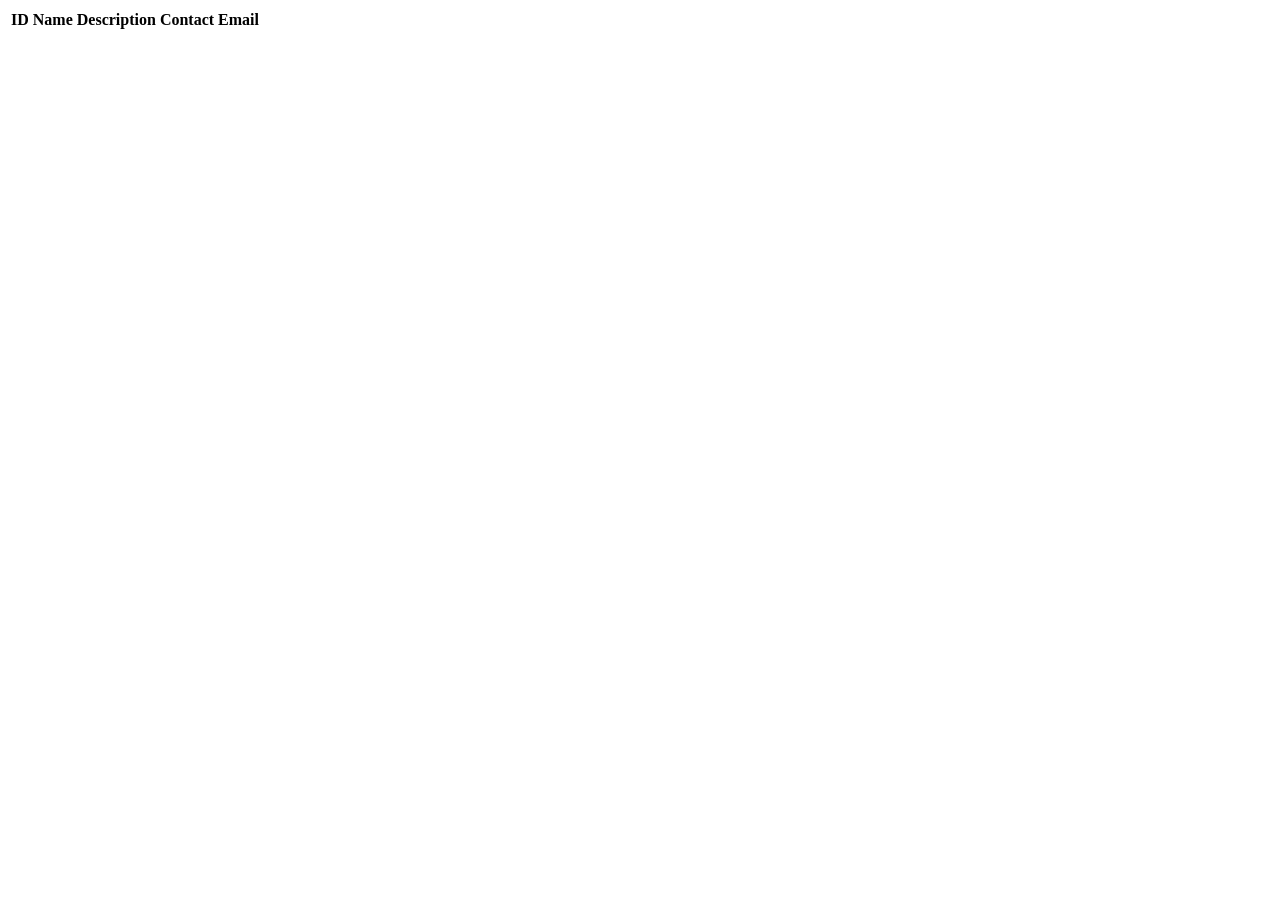
<file: src/main/resources/templates/events/index.html>
<!DOCTYPE html>
<html lang="en" xmlns:th="http://www.thymeleaf.org/">
<head th:replace="fragments :: head"></head>
<body class="container">

<header th:replace="fragments :: header"></header>

<table class="table table-striped">
    <thead>
    <tr>
        <th>ID</th>
        <th>Name</th>
        <th>Description</th>
        <th>Contact Email</th>
    </tr>
    </thead>
    <tr th:each="event : ${events}">
        <td th:text="${event.id}"></td>
        <td th:text="${event.name}"></td>
        <td th:text="${event.description}"></td>
        <td th:text="${event.contactEmail}"></td>
    </tr>
</table>

</body>
</html>
</file>
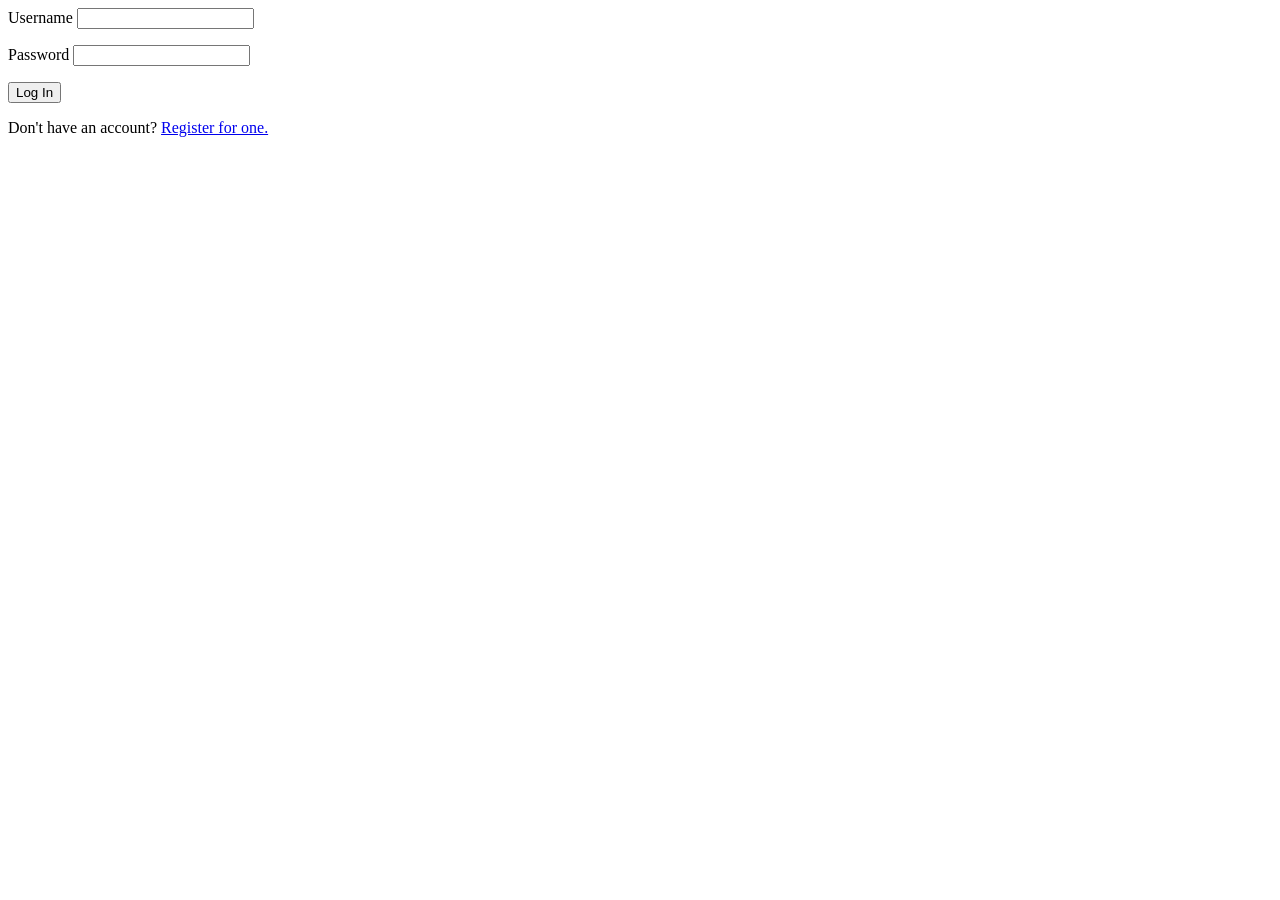
<file: src/main/resources/templates/login.html>
<!DOCTYPE html>
<html lang="en" xmlns:th="http://www.thymeleaf.org/">
<head th:replace="fragments :: head"></head>
<body class="container">

<header th:replace="fragments :: header"></header>

<form method="post">
    <div class="form-group">
        <label th:for="username">Username
            <input class="form-control" th:field="${loginFormDTO.username}">
        </label>
        <p class="error" th:errors="${loginFormDTO.username}"></p>
    </div>
    <div class="form-group">
        <label>Password
            <input class="form-control" th:field="${loginFormDTO.password}" type="password">
        </label>
        <p class="error" th:errors="${loginFormDTO.password}"></p>
    </div>

    <input type="submit" class="btn btn-primary" value="Log In" />
</form>

<p>Don't have an account? <a href="/register">Register for one.</a></p>

</body>
</html>
</file>
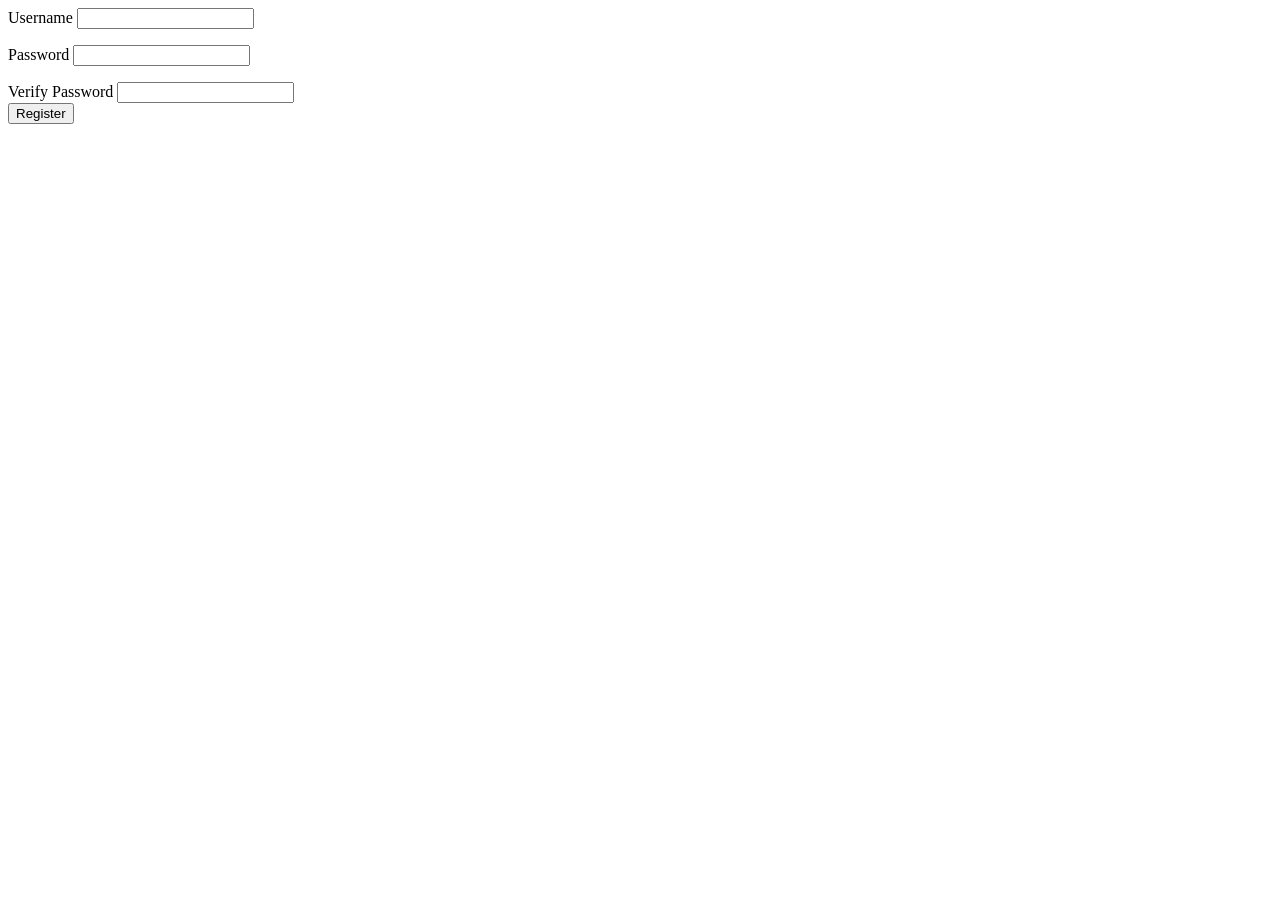
<file: src/main/resources/templates/register.html>
<!DOCTYPE html>
<html lang="en" xmlns:th="http://www.thymeleaf.org/">
<head th:replace="fragments :: head"></head>
<body class="container">

<header th:replace="fragments :: header"></header>

<form method="post">
    <div class="form-group">
        <label>Username
            <input class="form-control" th:field="${registerFormDTO.username}" />
        </label>
        <p class="error" th:errors="${registerFormDTO.username}"></p>
    </div>
    <div class="form-group">
        <label>Password
            <input class="form-control" th:field="${registerFormDTO.password}" type="password" />
        </label>
        <p class="error" th:errors="${registerFormDTO.password}"></p>
    </div>
    <div class="form-group">
        <label>Verify Password
            <input class="form-control" th:field="${registerFormDTO.verifyPassword}" type="password" />
        </label>
    </div>

    <input type="submit" class="btn btn-primary" value="Register" />
</form>

</body>
</html>
</file>
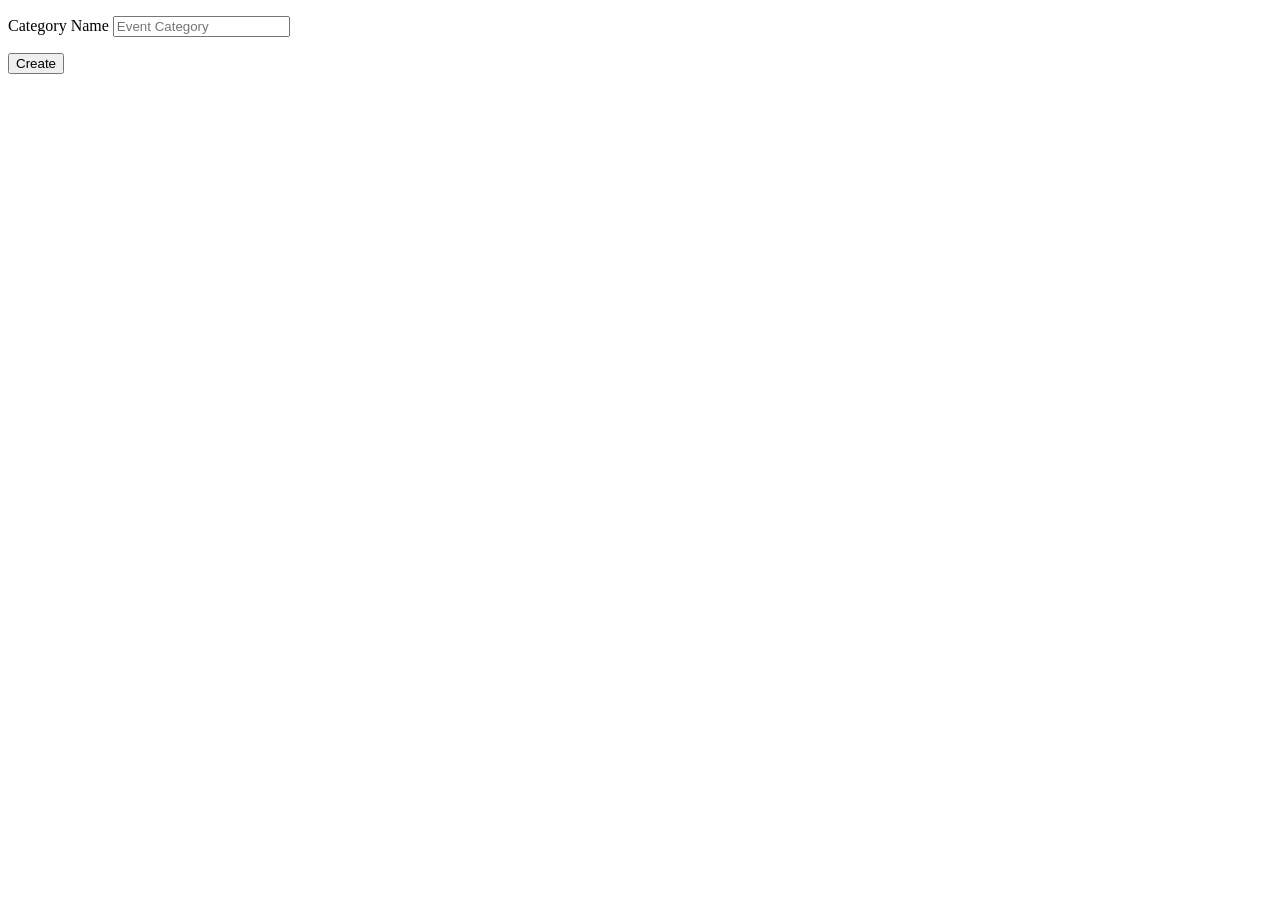
<file: src/main/resources/templates/eventCategories/create.html>
<!DOCTYPE html>
<html lang="en" xmlns:th="http://www.thymeleaf.org/">
<head th:replace="fragments :: head"></head>
<body class="container">

<header th:replace="fragments :: header"></header>

<p th:text="${errorMsg}" style="color:red;"></p>

<form method="post">
  <div class="form-group">
    <label>Category Name
      <input th:field="${eventCategory.name}" class="form-control" placeholder="Event Category">
    </label>
    <p class="error" th:errors="${eventCategory.name}"></p>
  </div>

  <div class="form-group">
    <input type="submit" value="Create" class="btn btn-success">
  </div>
</form>

</body>
</html>
</file>
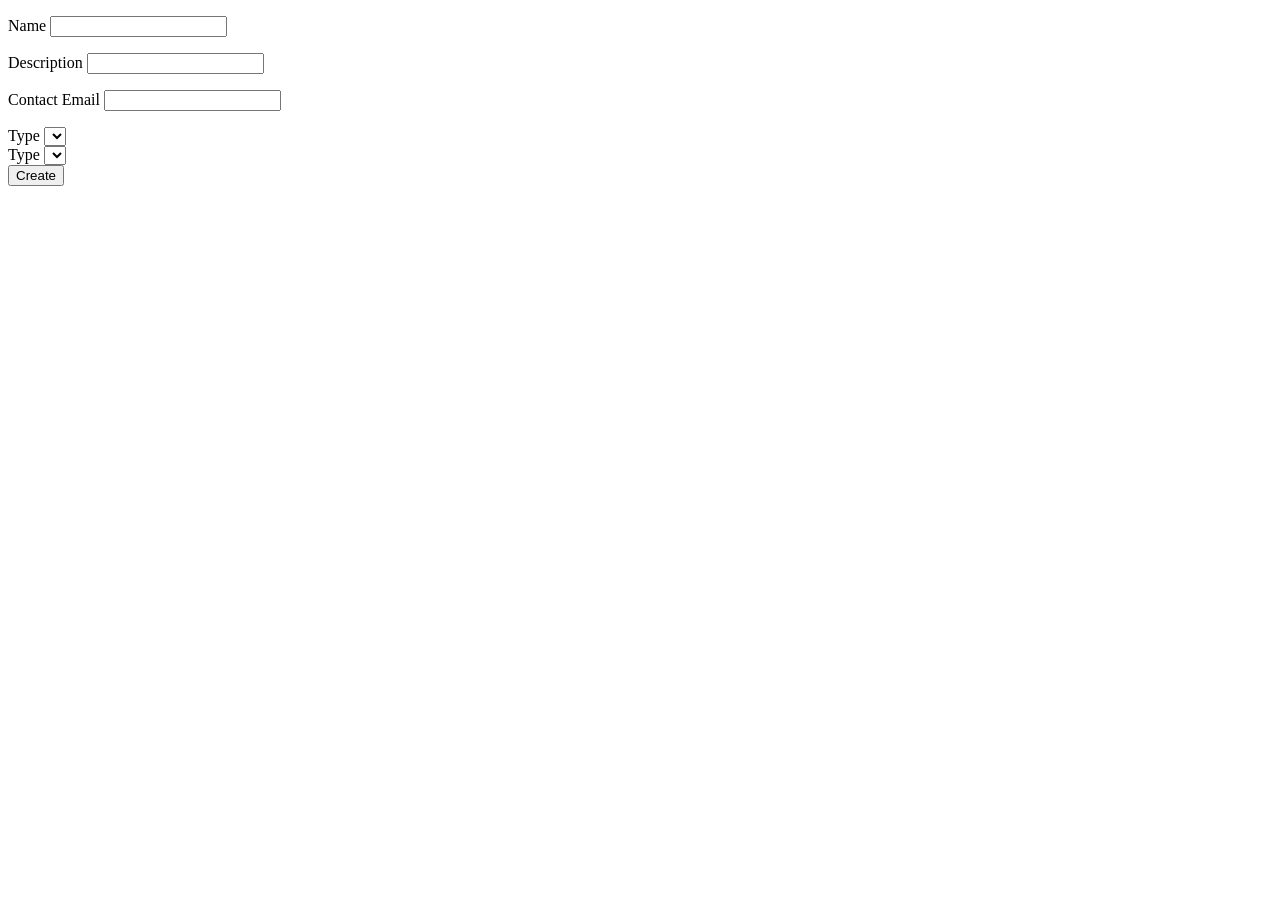
<file: src/main/resources/templates/events/create.html>
<!DOCTYPE html>
<html lang="en" xmlns:th="http://www.thymeleaf.org/">
<head th:replace="fragments :: head"></head>
<body class="container">

<header th:replace="fragments :: header"></header>

<p th:text="${errorMsg}" style="color:red;"></p>

<form method="post">
    <div class="form-group">
        <label>Name
            <input th:field="${event.name}" class="form-control">
        </label>
        <p class="error" th:errors="${event.name}"></p>
    </div>
    <div class="form-group">
        <label>Description
            <input th:field="${event.description}" class="form-control">
        </label>
        <p class="error" th:errors="${event.description}"></p>
    </div>
    <div class="form-group">
        <label>Contact Email
            <input th:field="${event.contactEmail}" class="form-control">
        </label>
        <p class="error" th:errors="${event.contactEmail}"></p>
    </div>
    <div class="form-group">
        <label>Type
            <select th:field="${event.type}">
                <option th:each="type : ${types}"
                        th:value="${type}"
                        th:text="${type.displayName}"
                ></option>
            </select>
        </label>
    </div>
    <div class="form-group">
        <label>Type
        <select th:field="${event.type}">
            <option th:each="type :  ${types}" th:value="${type}" th:text="${type.displayName}"></option>
        </select>
        </label>
    </div>
    <div class="form-group">
        <input type="submit" value="Create" class="btn btn-success">
    </div>
</form>

</body>
</html>
</file>
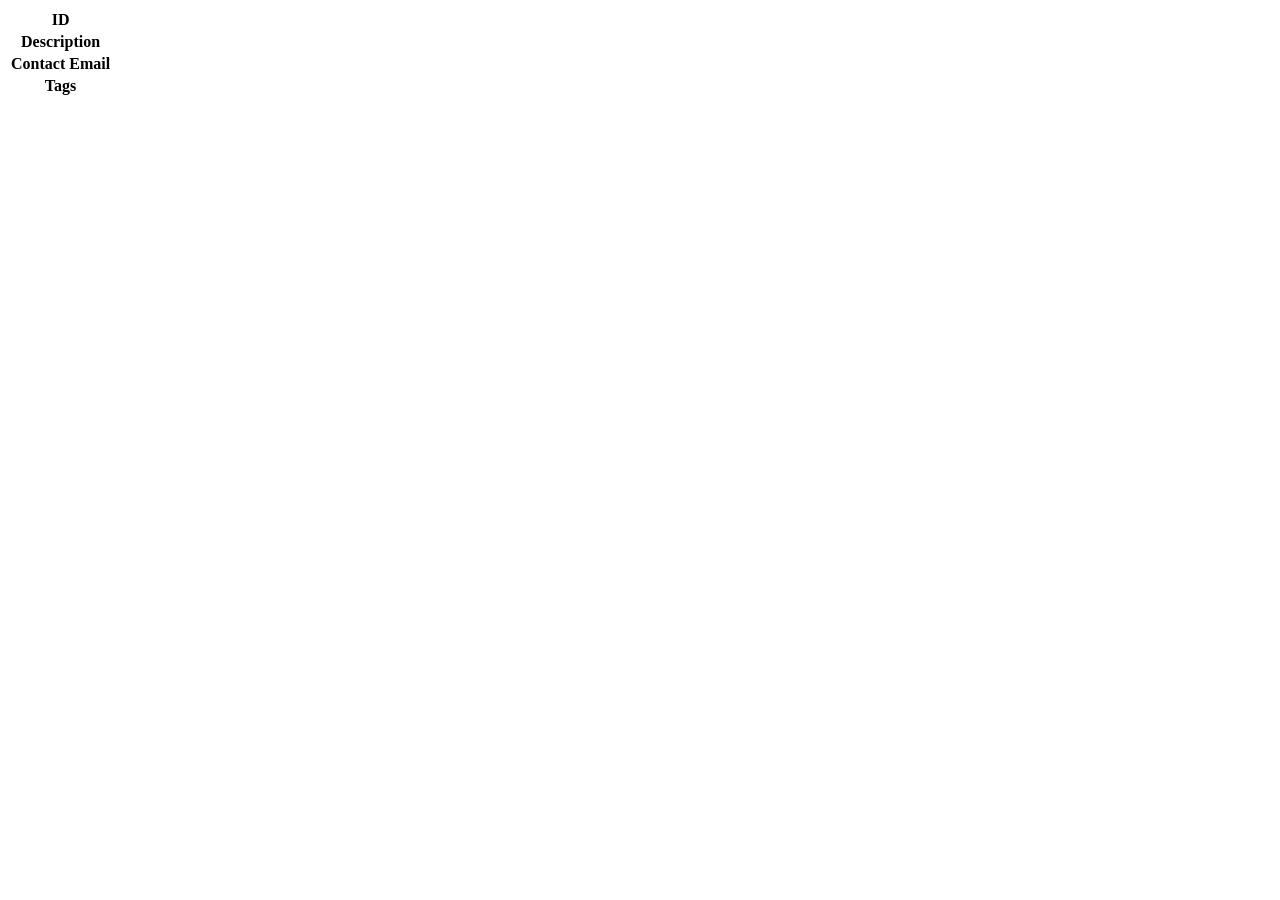
<file: src/main/resources/templates/events/detail.html>
<!DOCTYPE html>
<html lang="en" xmlns:th="http://www.thymeleaf.org/">
<head th:replace="~{fragments :: head}"></head>
<body class="container">

<header th:replace="~{fragments :: header}"></header>

<table class="table table-striped">
    <tr>
        <th>ID</th>
        <td th:text="${event.id}"></td>
    </tr>
    <tr>
        <th>Description</th>
        <td th:text="${event.eventDetails.description}"></td>
    </tr>
    <tr>
        <th>Contact Email</th>
        <td th:text="${event.eventDetails.contactEmail}"></td>
    </tr>
    <tr>
    <th>Tags</th>
        <td>
            <span th:each="tag : ${tags}" th:text="${tag.displayName} + ' '"></span>
        </td>
    </tr>
</table>

</body>
</html>
</file>
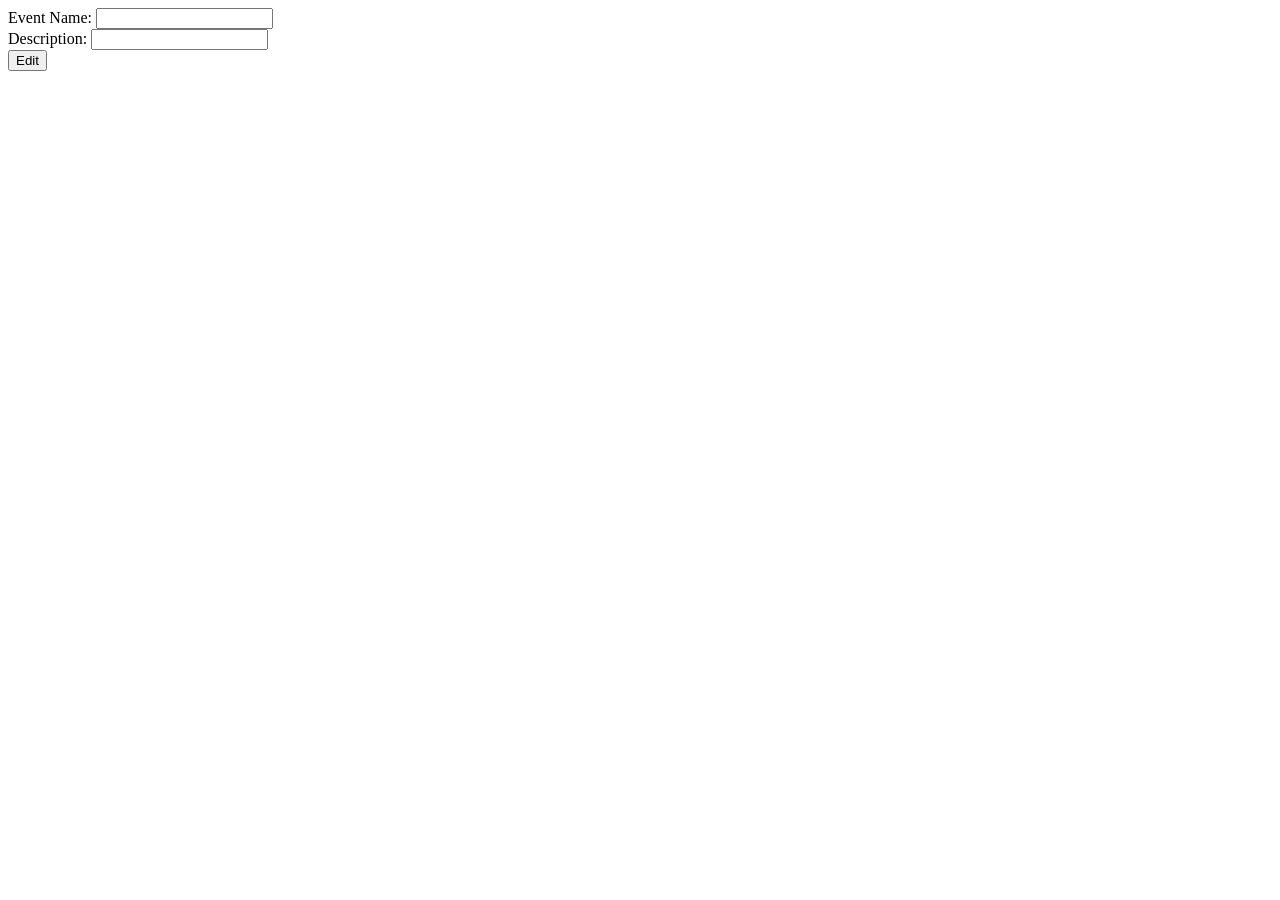
<file: src/main/resources/templates/events/edit.html>
<!DOCTYPE html>
<html lang="en" xmlns:th="http://www.thymeleaf.org/">
<head th:replace="fragments :: head"></head>

<body class="container">

<header th:replace="fragments :: header"></header>

<form method="post" th:action="@{/events/edit}">
    <input type="hidden" th:name="eventId" th:value="${event.id}" class="form-group"/>

        <div class="form-group">
            <label for="name">Event Name:</label>
            <input type="text" id="name" name="name" th:value="${event.name}" th:placeholder="${event.name}"/>
        </div>

    <div class="form-group">

        <label for="description">Description:</label>
        <input id="description" name="description" th:placeholder="${event.description}"/>
    </div>

    <div class="form-group">
        <input type="submit" value="Edit" class="btn btn-success">
    </div>
</form>


</body>
</html>
</file>
